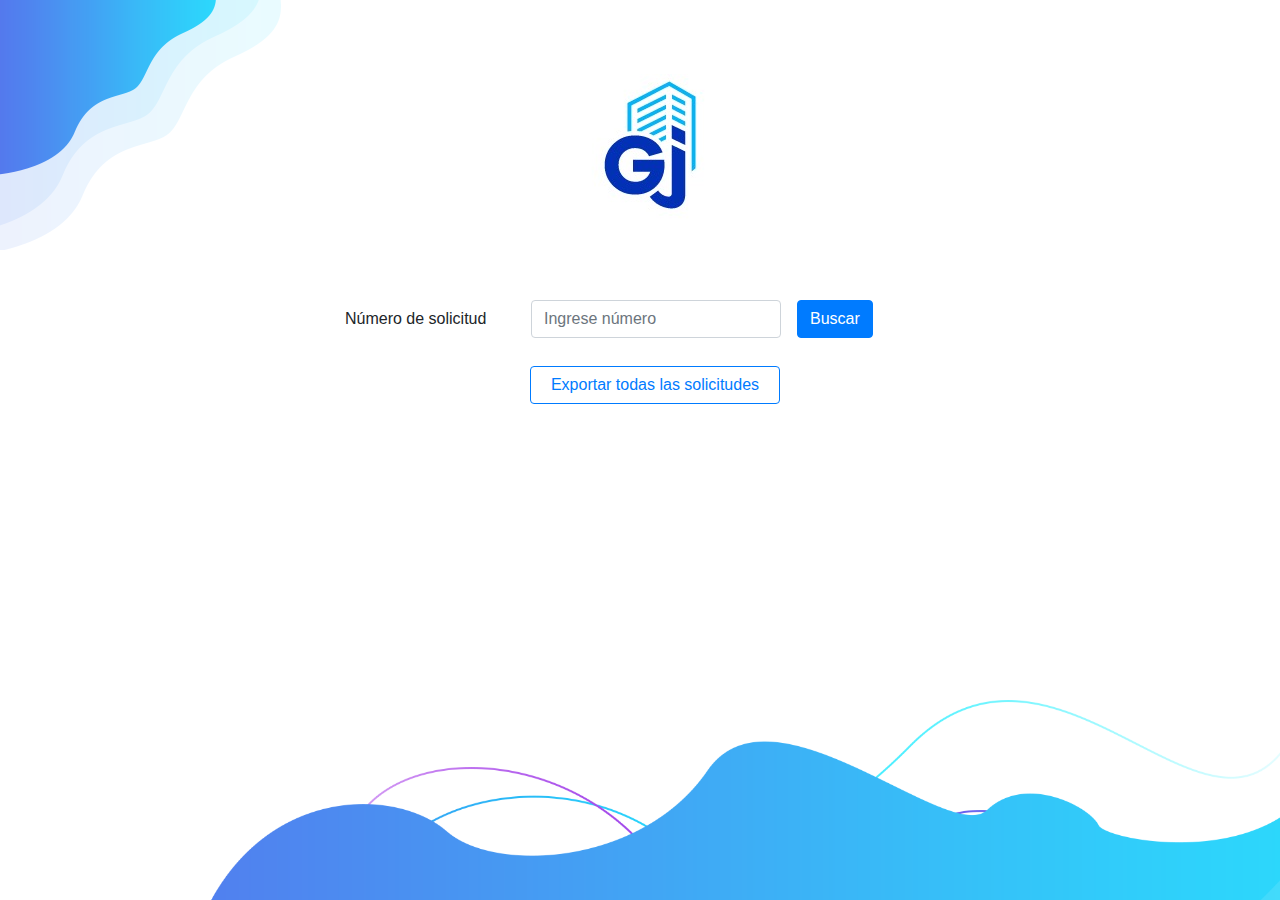
<file: index.html>
<!DOCTYPE html>
<head>
    <meta charset="utf-8">
    <meta http-equiv="X-UA-Compatible" content="IE=edge">
    <meta name="viewport" content="width=device-width, initial-scale=1">

    <!-- ===============================================-->
    <!--    Document Title-->
    <!-- ================================================-->

    <title>BuscadorDeSolicitudes</title>

    <!-- ===============================================-->
    <!--    Stylesheets-->
    <!-- ===============================================-->

    <link href="assets/css/style.css" rel="stylesheet" />
    <link href="https://cdn.jsdelivr.net/npm/bootstrap@5.1.3/dist/css/bootstrap.min.css" rel="stylesheet">
    <link rel="stylesheet" href="https://stackpath.bootstrapcdn.com/bootstrap/4.3.1/css/bootstrap.min.css" integrity="sha384-ggOyR0iXCbMQv3Xipma34MD+dH/1fQ784/j6cY/iJTQUOhcWr7x9JvoRxT2MZw1T" crossorigin="anonymous">

</head>
<body>
    <!-- ===============================================-->
    <!--    Main Content-->
    <!-- ===============================================-->
    
    <header></header>
    <div class="logo">
        <img src="assets/imagenes/LogoGj.jpeg">
    </div>
    <main>
        <div class="buscador">
            <form class=" form-inline" method="post">
                <div class="form-group mb-2">
                  <input type="text" readonly class="form-control-plaintext" id="staticEmail2" value="Número de solicitud">
                </div>
                <div class="form-group mx-sm-3 mb-2">
                  <label for="inputPassword2" class="sr-only">Password</label>
                  <input type="password" class="form-control" id="inputPassword2" placeholder="Ingrese número">
                </div>
                <button type="submit" class="btn btn-primary mb-2" ><a href="comparativoCotizaciones.html">Buscar</a></button>
              </form>
            <button type="button" class="btnExportar btn btn-outline-primary ">Exportar todas las solicitudes</button>
        </div>
    </main>
    <!-- ===============================================-->
    <!--    Footer-->
    <!-- ===============================================-->
    <footer>
        <div class="footer-img"></div>
    </footer>
    <script src="https://code.jquery.com/jquery-3.3.1.slim.min.js" integrity="sha384-q8i/X+965DzO0rT7abK41JStQIAqVgRVzpbzo5smXKp4YfRvH+8abtTE1Pi6jizo" crossorigin="anonymous"></script>
<script src="https://cdnjs.cloudflare.com/ajax/libs/popper.js/1.14.7/umd/popper.min.js" integrity="sha384-UO2eT0CpHqdSJQ6hJty5KVphtPhzWj9WO1clHTMGa3JDZwrnQq4sF86dIHNDz0W1" crossorigin="anonymous"></script>
<script src="https://stackpath.bootstrapcdn.com/bootstrap/4.3.1/js/bootstrap.min.js" integrity="sha384-JjSmVgyd0p3pXB1rRibZUAYoIIy6OrQ6VrjIEaFf/nJGzIxFDsf4x0xIM+B07jRM" crossorigin="anonymous"></script>
</body>
</html>
</file>
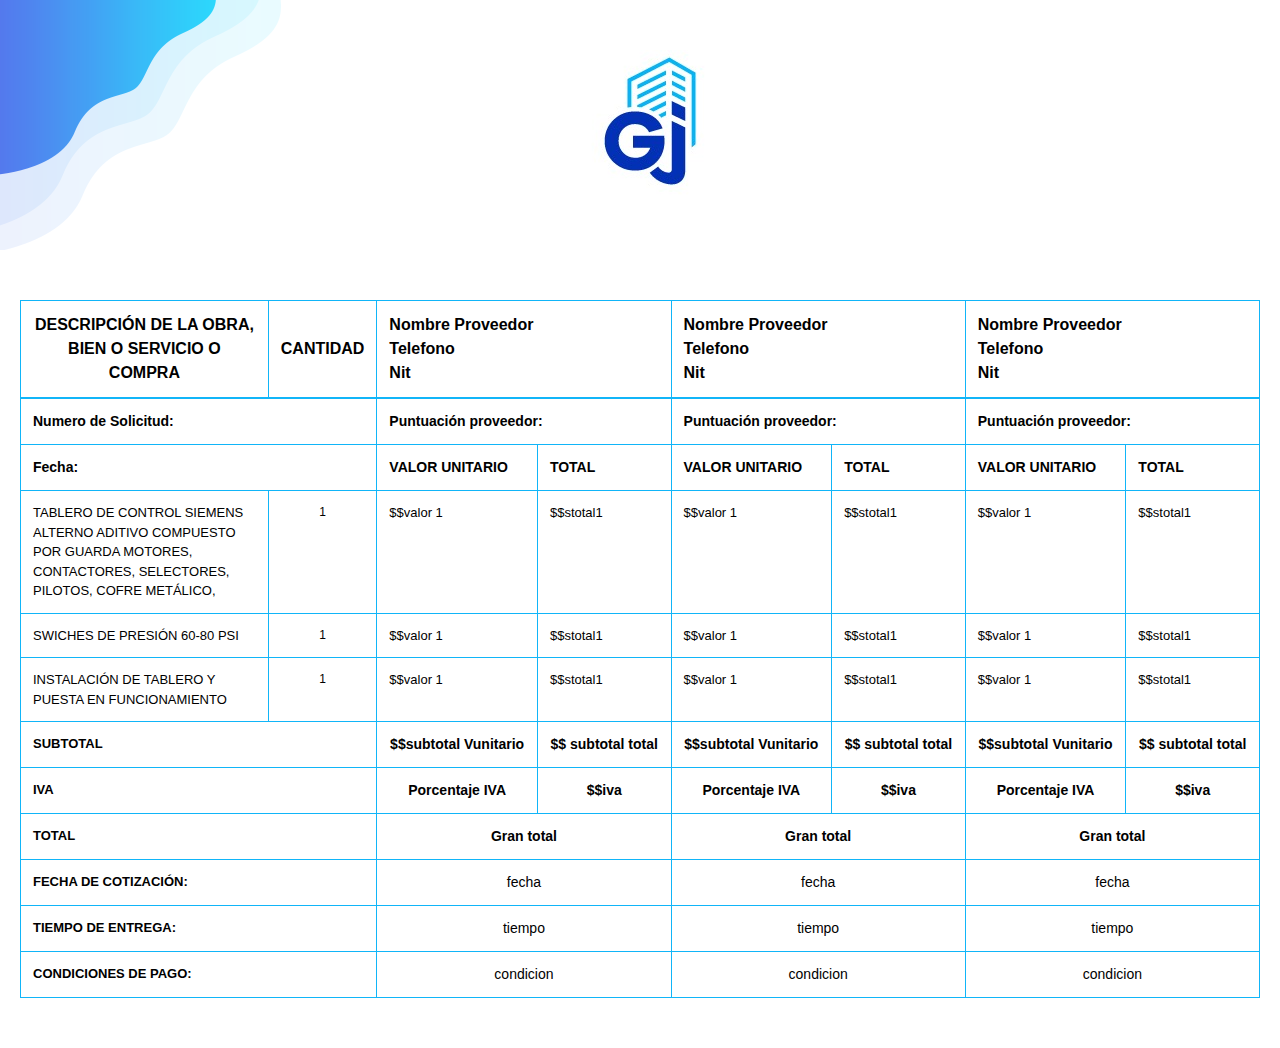
<file: otherTable.html>
<!DOCTYPE html>
<head>
    <meta charset="utf-8">
    <meta http-equiv="X-UA-Compatible" content="IE=edge">
    <meta name="viewport" content="width=device-width, initial-scale=1">

    <!-- ===============================================-->
    <!--    Document Title-->
    <!-- ================================================-->

    <title>BuscadorDeSolicitudes</title>

    <!-- ===============================================-->
    <!--    Stylesheets-->
    <!-- ===============================================-->

    <link href="assets/css/styleComparative.css" rel="stylesheet" />
    <link href="https://cdn.jsdelivr.net/npm/bootstrap@5.1.3/dist/css/bootstrap.min.css" rel="stylesheet">
    <link rel="stylesheet" href="https://stackpath.bootstrapcdn.com/bootstrap/4.3.1/css/bootstrap.min.css" integrity="sha384-ggOyR0iXCbMQv3Xipma34MD+dH/1fQ784/j6cY/iJTQUOhcWr7x9JvoRxT2MZw1T" crossorigin="anonymous">

</head>
<body>
    <!-- ===============================================-->
    <!--    Main Content-->
    <!-- ===============================================-->
    
    <header></header>
    <div class="logo">
        <img src="assets/imagenes/LogoGj.jpeg">
    </div>
    <main>

        <div class="contenedorPrincipalTabla">
            
                <table class="table table-bordered">
                    <thead>
                    <tr>
                        <th scope="col" class="headTable" style="width:20%">DESCRIPCIÓN DE LA OBRA, BIEN O SERVICIO O COMPRA</th>
                        <th scope="col" class="headTable cantidadSolicitud"  style="width:5%" >CANTIDAD</th>
                        <th scope="col"  class="headTable" id="InfoProveedor"  colspan="2">Nombre Proveedor <br> Telefono <br> Nit</th>    
                        <th scope="col"  class="headTable" id="InfoProveedor"  colspan="2">Nombre Proveedor <br> Telefono <br> Nit</th>  
                        <th scope="col"  class="headTable" id="InfoProveedor"  colspan="2">Nombre Proveedor <br> Telefono <br> Nit</th>                 
                    </tr>
                    </thead>
                    <tbody>
                        <tr>
                           <td colspan="2" class="textBold sizeSubtitle" id="numeroSolicitud">Numero de Solicitud: </td>
                           <td  colspan="2" class="textBold sizeSubtitle" id="puntuacionProveedor">Puntuación proveedor: </td>
                           <td  colspan="2" class="textBold sizeSubtitle" id="puntuacionProveedor">Puntuación proveedor: </td>
                           <td  colspan="2" class="textBold sizeSubtitle" id="puntuacionProveedor">Puntuación proveedor: </td>
                        </tr>
                        <tr>
                            <td colspan="2" class="textBold sizeSubtitle" id="FechaActual">Fecha: </td>
                            <td class="textBold sizeSubtitle">VALOR UNITARIO </td>
                            <td class="textBold sizeSubtitle">TOTAL</td>
                            <td class="textBold sizeSubtitle">VALOR UNITARIO </td>
                            <td class="textBold sizeSubtitle">TOTAL</td>
                            <td class="textBold sizeSubtitle">VALOR UNITARIO </td>
                            <td class="textBold sizeSubtitle">TOTAL</td>
                         </tr>
                        <tr>
                            <th scope="row" class="nombreProducto sizeTextProducto">TABLERO DE CONTROL SIEMENS ALTERNO ADITIVO COMPUESTO POR GUARDA MOTORES, CONTACTORES, SELECTORES, PILOTOS, COFRE METÁLICO, </th>
                            <td class="cantidadProducto">1</td>
                            <td class="valorUnidadProducto sizeTextProducto"> $$valor 1</td>
                            <td class="totalProductos sizeTextProducto">$$stotal1</td>
                            <td class="valorUnidadProducto sizeTextProducto"> $$valor 1</td>
                            <td class="totalProductos sizeTextProducto">$$stotal1</td><td class="valorUnidadProducto sizeTextProducto"> $$valor 1</td>
                            <td class="totalProductos sizeTextProducto">$$stotal1</td>
                        
                        </tr>
                        <tr>
                            <th scope="row"  class="nombreProducto sizeTextProducto">SWICHES DE PRESIÓN 60-80 PSI </th>
                            <td class="cantidadProducto sizeTextProducto">1</td>
                            <td class="valorUnidadProducto sizeTextProducto"> $$valor 1</td>
                            <td class="totalProductos sizeTextProducto">$$stotal1</td>
                            <td class="valorUnidadProducto sizeTextProducto"> $$valor 1</td>
                            <td class="totalProductos sizeTextProducto">$$stotal1</td>
                            <td class="valorUnidadProducto sizeTextProducto"> $$valor 1</td>
                            <td class="totalProductos sizeTextProducto">$$stotal1</td>
                        </tr>
                        <tr>
                            <th scope="row"  class="nombreProducto sizeTextProducto">INSTALACIÓN DE TABLERO Y PUESTA EN FUNCIONAMIENTO </th>
                            <td class="cantidadProducto sizeTextProducto">1</td>
                            <td class="valorUnidadProducto sizeTextProducto"> $$valor 1</td>
                            <td class="totalProductos sizeTextProducto">$$stotal1</td>
                            <td class="valorUnidadProducto sizeTextProducto"> $$valor 1</td>
                            <td class="totalProductos sizeTextProducto">$$stotal1</td>
                            <td class="valorUnidadProducto sizeTextProducto"> $$valor 1</td>
                            <td class="totalProductos sizeTextProducto">$$stotal1</td>
                        </tr>
                        <tr>
                            <td colspan="2" class="datos_pago solo">SUBTOTAL</td>
                            <td class="sizeTotal" > $$subtotal Vunitario</td>
                            <td class="sizeTotal"> $$ subtotal total</td>
                            <td class="sizeTotal" > $$subtotal Vunitario</td>
                            <td class="sizeTotal"> $$ subtotal total</td>
                            <td class="sizeTotal" > $$subtotal Vunitario</td>
                            <td class="sizeTotal"> $$ subtotal total</td>
                        </tr>
                        <tr>
                            <td colspan="2" class="datos_pago solo">IVA</td>
                            <td class="sizeTotal"> Porcentaje IVA</td>
                            <td class="sizeTotal">$$iva</td>
                            <td class="sizeTotal"> Porcentaje IVA</td>
                            <td class="sizeTotal">$$iva</td>
                            <td class="sizeTotal"> Porcentaje IVA</td>
                            <td class="sizeTotal">$$iva</td>
                        </tr>
                        <tr>
                            <td colspan="2" class="datos_pago solo">TOTAL</td>
                            <td colspan="2" class="sizeTotal"> Gran total</td>
                            <td colspan="2" class="sizeTotal"> Gran total</td>
                            <td colspan="2" class="sizeTotal"> Gran total</td>
                        </tr>
                        <tr>
                            <td colspan="2" class="solo">FECHA DE COTIZACIÓN:</td>
                            <td colspan="2" class="infoAdicional">fecha</td>
                            <td colspan="2" class="infoAdicional">fecha</td>
                            <td colspan="2" class="infoAdicional">fecha</td>
                        </tr>
                        <tr>
                            <td colspan="2" class="solo">TIEMPO DE ENTREGA:</td>
                            <td colspan="2" class="infoAdicional">tiempo</td>
                            <td colspan="2" class="infoAdicional">tiempo</td>
                            <td colspan="2" class="infoAdicional">tiempo</td>
                        </tr>
                        <tr>
                            <td colspan="2" class="solo" >CONDICIONES DE PAGO:</td>
                            <td colspan="2" class="infoAdicional">condicion</td>
                            <td colspan="2" class="infoAdicional">condicion</td>
                            <td colspan="2" class="infoAdicional">condicion</td>
                        </tr>
                    </tbody>
                </table>
        </div>
    </main>
    <footer>
        <div class="footer-img"></div>
    </footer>
    <script src="https://code.jquery.com/jquery-3.3.1.slim.min.js" integrity="sha384-q8i/X+965DzO0rT7abK41JStQIAqVgRVzpbzo5smXKp4YfRvH+8abtTE1Pi6jizo" crossorigin="anonymous"></script>
<script src="https://cdnjs.cloudflare.com/ajax/libs/popper.js/1.14.7/umd/popper.min.js" integrity="sha384-UO2eT0CpHqdSJQ6hJty5KVphtPhzWj9WO1clHTMGa3JDZwrnQq4sF86dIHNDz0W1" crossorigin="anonymous"></script>
<script src="https://stackpath.bootstrapcdn.com/bootstrap/4.3.1/js/bootstrap.min.js" integrity="sha384-JjSmVgyd0p3pXB1rRibZUAYoIIy6OrQ6VrjIEaFf/nJGzIxFDsf4x0xIM+B07jRM" crossorigin="anonymous"></script>
</body>
</html>
</file>
<file: assets/css/style.css>
header{
    background-image: url(../imagenes/pro-table-top.png);
    background-position: left top ;
    background-repeat: no-repeat;
    padding-top: 250px;
    display: block;
    z-index: 2;
    position: relative;
}
.logo{
    top:10px;
    text-align: center;
    z-index: 1;
    position: absolute;
    left: 45%;
    margin-top: 5%;
}
.footer-img{
    background-image: url(../imagenes/footer-bg.png);
    background-repeat: no-repeat;
    background-size: cover;
    margin-top: 0px;
    padding-top: 200px;
    position: absolute;
    width: 100%;
    bottom: 0%;
}
.buscador{
    margin: 50px;
    width: auto;
    height: 100px;
    text-align: center;
}
.form-inline{
    text-align: center;
    left: 50%;
    width: 50%;
    margin: auto;
    
}
.btnExportar{
    margin-top: 20px;
    width: 250px ;
    margin-left: 30px;
   
}
.form-control{
    width: 250px !important;
    
}
.form-control-plaintext{
    width: 170px !important;

}
button a{
    color: #fff;
    text-decoration: none;
}
</file>
<file: assets/css/styleComparative.css>
html {
	margin: 0;
	padding: 0;
	border: 0;
}
  
  h1 {
    font-size: 2.4rem;
    text-align: center;
    font-weight: 800;
  }
  @media only screen and (min-width: 1170px) {
    h1 {
      font-size: 4rem;
      font-weight: 300;
      padding: 5%;
    }
  }
  

header{
    background-image: url(../imagenes/pro-table-top.png);
    background-position: left top ;
    background-repeat: no-repeat;
    padding-top: 250px;
    display: block;
    z-index: 2;
    position: relative;
}
.logo{
    top:50px;
    text-align: center;
    z-index: 1;
    position: absolute;
    left: 45%;
}
/* Estilo tablas */


tbody th{
    font-weight: normal;
}
thead{
    background-image: url(../imagenes/header-bg.png);
    background-size: cover;
    text-align: center;
}
.solo{
    
    font-weight: bolder;
    font-size: 13px;
}


/*  */
main{
   margin: 50px 20px;
   
} 
.contenedorPrincipalTabla{
    width: 100%;
}
/* head table  */
.table thead th{
    vertical-align: middle !important; 
}
.textBold{
    font-weight: bolder;
    height: 14px;
} 
.sizeSubtitle{
    font-size: 14px;
}
.table-bordered td, .table-bordered th {
    border-color:#11b5f8 !important;
}
.nombreProducto, .sizeTextProducto{
    font-size: 13px;
}
.cantidadProducto{
    font-size: 12px;
    text-align: center;
}

.sizeTotal{
    font-size: 14px;
    text-align: center;
    font-weight: bolder;
}
.infoAdicional{
    text-align: center;
    font-size: 14px;
}
#InfoProveedor{
    text-align: left;
}
</file>
